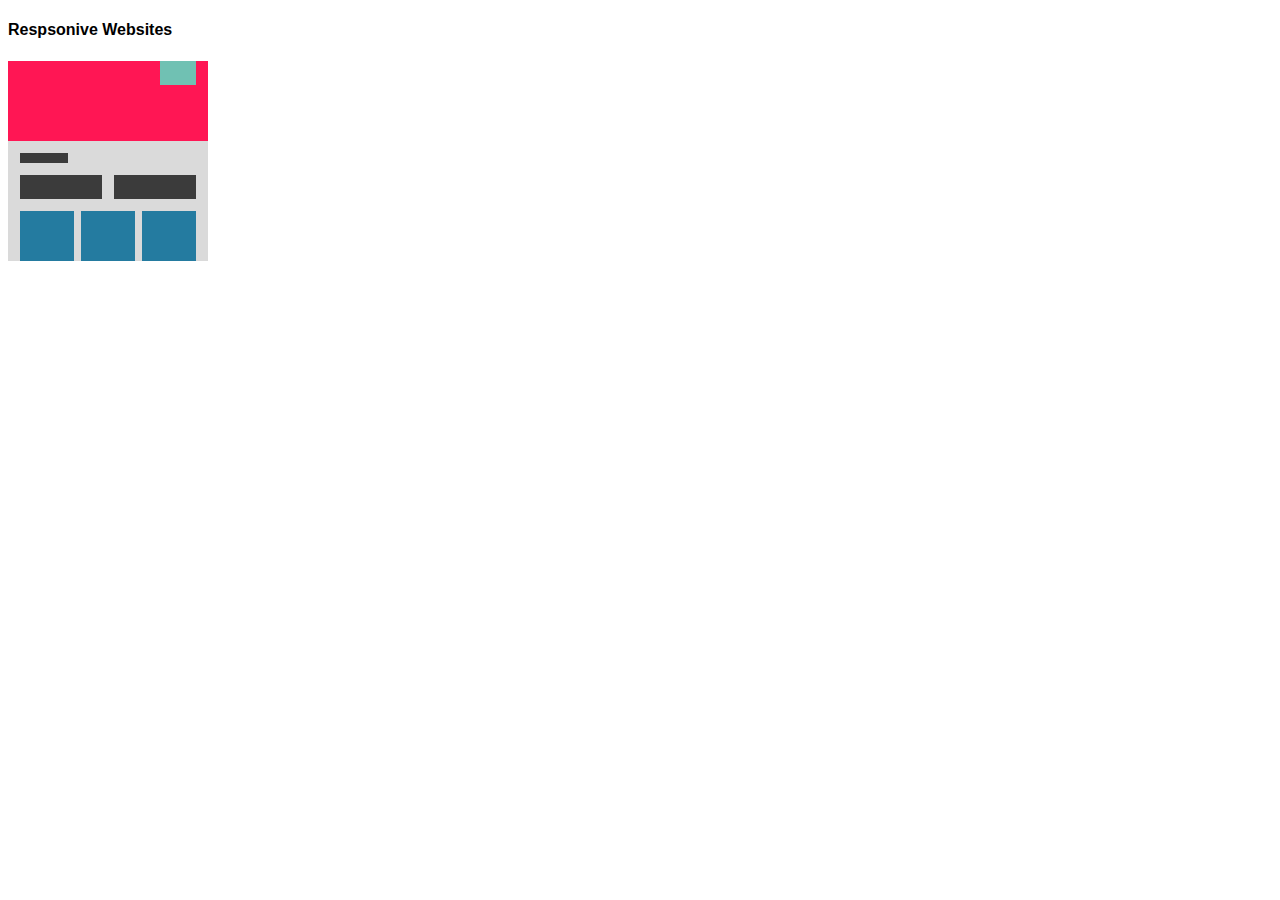
<file: svg-test/index.html>
<!DOCTYPE html>
<html lang="en">
    <head>
        <meta charset="utf-8">
        <title>finekost</title>
        <style media="screen">
        body {
          font-family: "helvetica";
            background: #fff;
        }
        </style>
        <script src="snap.svg-min.js"></script>
        <script>
        window.onload = function () {

        var s = Snap(400, 620);
        var speed = 1000;
        var ease = mina.easeinout;

        var svg=Snap("#gfx");
        var anis = [];
        anis[0] = anim1;
        anis[1] = anim2;
        anis[2] = anim3;

        playAnimations();
        setInterval(playAnimations, 6000);

        function playAnimations() {
          setTimeout(function() {
            anis[0](svg,speed,ease);
          }, 1000)

          setTimeout(function() {
            anis[1](svg,speed,ease);
          }, 3000)

          setTimeout(function() {
            anis[2](svg,speed,ease);
          }, 5000)
        }

        function anim1(elem, speed, ease) {
          elem.selectAll("rect[id='bg']").animate({width: 180, height: 160}, speed, ease);
          elem.selectAll("rect[id='header']").animate({width: 180, height: 60}, speed, ease);
          elem.selectAll("rect[id='logo']").animate({x: 148, width: 24, height: 12}, speed, ease);
          elem.selectAll("rect[id='headline']").animate({x: 8, y: 68, width: 48, height: 10}, speed, ease);
          elem.selectAll("rect[id='copy1']").animate({x: 8, y: 86, width: 164, height: 12}, speed, ease);
          elem.selectAll("rect[id='copy2']").animate({x: 8, y: 106, width: 164, height: 12}, speed, ease);
          elem.selectAll("rect[id='image1']").animate({x: 8, y: 126, width: 45, height: 34}, speed, ease);
          elem.selectAll("rect[id='image2']").animate({x: 61, y: 126, width: 45, height: 34}, speed, ease);
          elem.selectAll("rect[id='image3']").animate({x: 114, y: 126, width: 45, height: 34}, speed, ease);
        }

        function anim2(elem, speed, ease) {
          elem.selectAll("rect[id='bg']").animate({width: 100, height: 160}, speed, ease);
          elem.selectAll("rect[id='header']").animate({width: 100, height: 40}, speed, ease);
          elem.selectAll("rect[id='logo']").animate({x: 78, width: 18, height: 8}, speed, ease);
          elem.selectAll("rect[id='headline']").animate({x: 4, y: 44, width: 48, height: 10}, speed, ease);
          elem.selectAll("rect[id='copy1']").animate({x: 4, y: 58, width: 92, height: 24}, speed, ease);
          elem.selectAll("rect[id='copy2']").animate({x: 4, y: 86, width: 92, height: 24}, speed, ease);
          elem.selectAll("rect[id='image1']").animate({x: 4, y: 114, width: 44, height: 34}, speed, ease);
          elem.selectAll("rect[id='image2']").animate({x: 52, y: 114, width: 44, height: 34}, speed, ease);
          elem.selectAll("rect[id='image3']").animate({x: 4, y: 152, width: 92, height: 8}, speed, ease);
          elem.selectAll("rect[id='image4']").animate({x: 4, y: 190, width: 92, height: 0}, speed, ease);
        }

        function anim3(elem, speed, ease) {
          elem.selectAll("rect[id='bg']").animate({width: 200, height: 200}, speed, ease);
          elem.selectAll("rect[id='header']").animate({width: 200, height: 80}, speed, ease);
          elem.selectAll("rect[id='logo']").animate({x: 152, width: 36, height: 24}, speed, ease);
          elem.selectAll("rect[id='headline']").animate({x: 12, y: 92, width: 48, height: 10}, speed, ease);
          elem.selectAll("rect[id='copy1']").animate({x: 12, y: 114, width: 82, height: 24}, speed, ease);
          elem.selectAll("rect[id='copy2']").animate({x: 106, y: 114, width: 82, height: 24}, speed, ease);
          elem.selectAll("rect[id='image1']").animate({x: 12, y: 150, width: 54, height: 50}, speed, ease);
          elem.selectAll("rect[id='image2']").animate({x: 73, y: 150, width: 54, height: 50}, speed, ease);
          elem.selectAll("rect[id='image3']").animate({x: 134, y: 150, width: 54, height: 50}, speed, ease);
          elem.selectAll("rect[id='image4']").animate({x: 12, y: 212, width: 54, height: 50}, speed, ease);
        }
      }
        </script>
    </head>
    <body>
      <h4>Respsonive Websites</h4>
      <div>
      <svg id="gfx" width="200px" height="200px" viewBox="0 0 200 200" version="1.1" xmlns="http://www.w3.org/2000/svg" xmlns:xlink="http://www.w3.org/1999/xlink">
          <g id="Icon-Responsive-Web">
              <rect id="bg" fill="#DADADA" x="0" y="0" width="200" height="200"></rect>
              <rect id="image3" fill="#247BA0" x="134" y="150" width="54" height="50"></rect>
              <rect id="image2" fill="#247BA0" x="73" y="150" width="54" height="50"></rect>
              <rect id="image1" fill="#247BA0" x="12" y="150" width="54" height="50"></rect>
              <rect id="copy2" fill="#3B3B3B" x="106" y="114" width="82" height="24"></rect>
              <rect id="copy1" fill="#3B3B3B" x="12" y="114" width="82" height="24"></rect>
              <rect id="headline" fill="#3B3B3B" x="12" y="92" width="48" height="10"></rect>
              <rect id="header" fill="#FF1654" x="0" y="0" width="200" height="80"></rect>
              <rect id="logo" fill="#70C1B3" x="152" y="0" width="36" height="24"></rect>
          </g>
      </svg>
    </div>
    </body>
</html>
</file>
